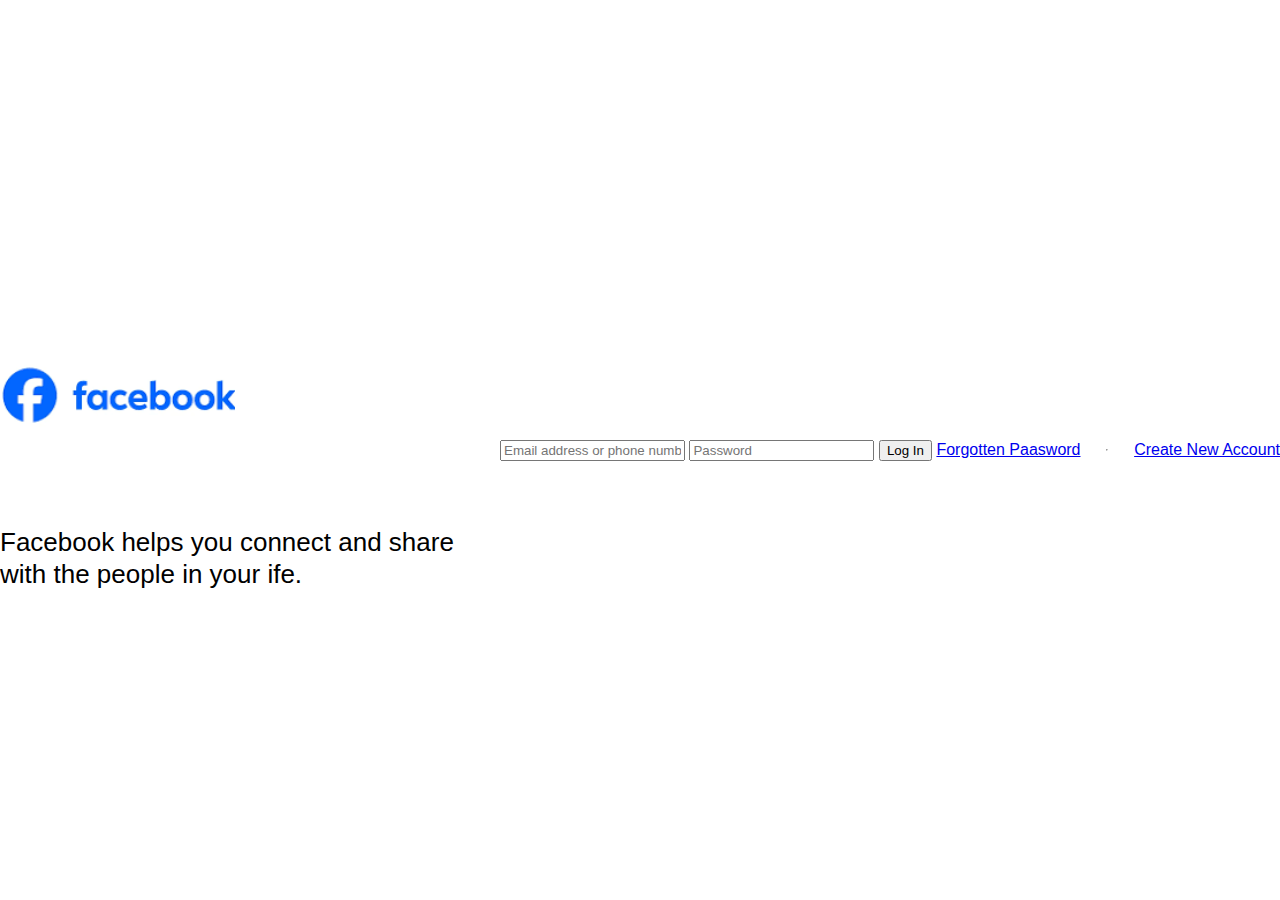
<file: Facebook.html>
<!DOCTYPE html>
<html lang="en">
<head>
    <meta charset="UTF-8">
    <meta name="viewport" content="width=device-width, initial-scale=1.0">
    <title>Facebook</title>
    <link rel="stylesheet" href="style.css">
</head>
<body>
    <div class="box">
    <div class="title-box">
        <img src="Fcaebook logo.png" alt="This is the facebook logo">
        <p>Facebook helps you connect and share with the people in your ife.</p>
    </div class= "form-box">
    <form action="#">
        <input type="text" placeholder="Email address or phone number">
        <input type="Password" placeholder="Password">
        <button type="submit">Log In</button>
        <a href="#">Forgotten Paasword</a>
    </form>
<hr>
<div class="create-between">
    <a href="#">Create New Account</a>

</div>
    <div>

    </div>

    </div>
    </div>
    
</body>
</html>
</file>
<file: style.css>
body {
    padding: 0;
    margin: 0;
    background: white;
    font-family: arial, sans-serif;


}
.box {
    display: flex;
    justify-content: center;
    align-items: center;
    width: 100%;
    height: 100vh;
}
.title-box {
    width: 500px;

}
.title-box img {
    width: 235px;
    margin-bottom: -10px;

}
.title-box p{
    color: black;
    font-size: 26px;
    font-weight: normal;
    line-height: 32px;
}
.form-box {
    width: 350px;
    padding: 15px;
    text-align: center;
    border-radius: 5px;
    background: white;
    margin-left: 60px;
    box-shadow: 0px 2px 10px 1px rgba(71, 71, 71, 0.52)
}
.form-box input {
    width: 100%;
    margin-bottom: 15px;
    padding: 15px;
    font-size: 18px;
    box-sizing: border-box;
    border: 1px solid white;
    border-radius: 5px;
    outline: none;
}
</file>
